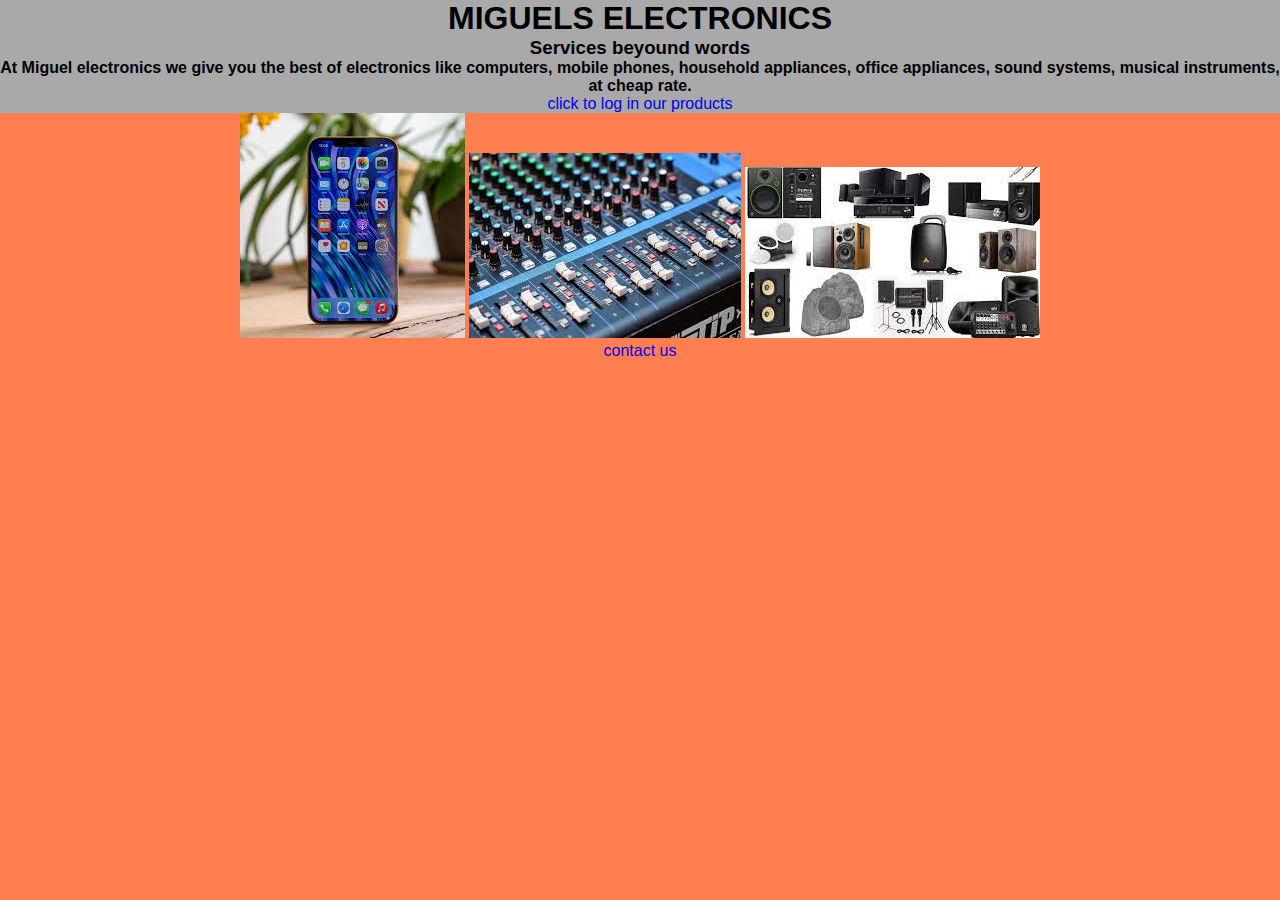
<file: index.html>
<!DOCTYPE html>
<html lang="en">
<head>
    <link href="https://cdn.jsdelivr.net/npm/bootstrap@5.1.0/dist/css/bootstrap.min.css" rel="stylesheet" integrity="sha384-KyZXEAg3QhqLMpG8r+8fhAXLRk2vvoC2f3B09zVXn8CA5QIVfZOJ3BCsw2P0p/We" crossorigin="anonymous">
    <meta charset="UTF-8">
    <meta http-equiv="X-UA-Compatible" content="IE=edge">
    <meta name="viewport" content="width=device-width, initial-scale=1.0">
    <title>homepage</title>
    <link rel="stylesheet" href="main.css">
</head>
<body style="background-color: coral; text-align: center;">
    <div class="container">
        <div style="background-color: darkgrey;">
        <h1>MIGUELS ELECTRONICS</h1>
        <h3>Services beyound words</h3>
        <h4>At Miguel electronics we give you the best of electronics like computers, mobile phones, household appliances, office appliances, sound systems, musical instruments, at cheap rate.</h4>
        <div style="text-align: center;">
            <a href="login.html" class="btn btn-primary">click to log in</a>
            <a href="products.html" class="btn btn-danger">our products</a>
            
        </div>
        
        </div>
        <div style="text-align: center;">
            <img src="mob1.jfif " alt="" class="img-fluid mb-3" >
            <img src="ss1.jfif" alt="" class="img-fluid">
            <img src="ss2.jfif" alt="" class="img-fluid">
        </div>
        <a href="contactus.html" class="btn btn-warning"> contact us </a>
        
    </div>
</div>
   

    
    
</body>
</html>
</file>
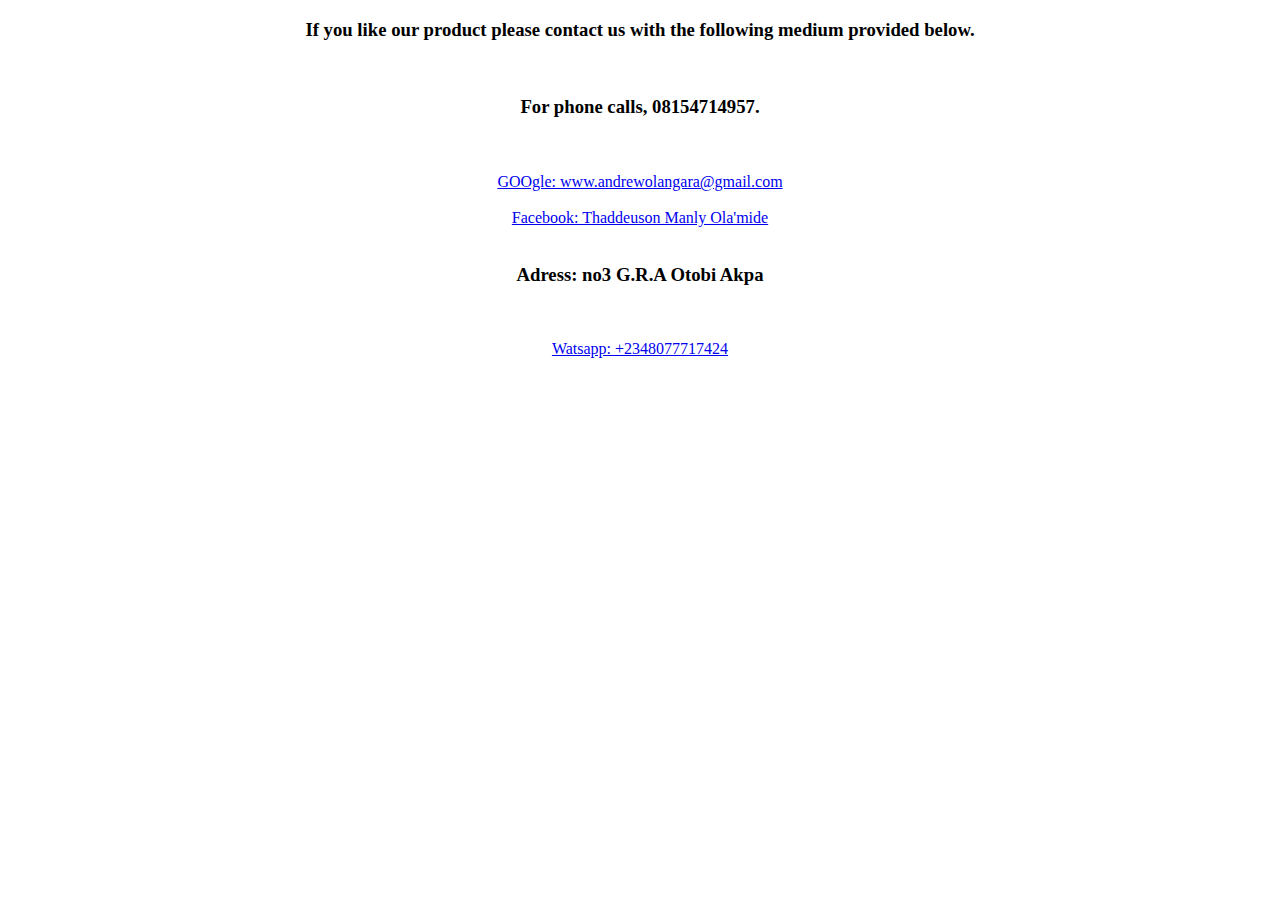
<file: contactus.html>
<!DOCTYPE html>
<html lang="en">
<head>
    <meta charset="UTF-8">
    <meta http-equiv="X-UA-Compatible" content="IE=edge">
    <meta name="viewport" content="width=device-width, initial-scale=1.0">
    <title>Contact us</title>
</head>
<body>
    <div class="container" style="text-align: center;">
        <h3 style="text-align: center;" >If you like our product please contact us with the following medium  provided below.</h3>
       <br><h3 style="text-align: center;" class="btn btn-dark"> For phone calls, 08154714957.</h3> <br>
      <br> <a href="mailto:andrewolangara@gmail.com." style="text-align: ;">GOOgle: www.andrewolangara@gmail.com</a><br>
      <br> <a href="https://facebook.com" style="text-align;" class=>Facebook: Thaddeuson Manly Ola'mide</a><br>
     <br>  <h3 style="text-align: center;" class="btn btn-dark">Adress: no3 G.R.A Otobi Akpa</h3><br>
      <br> <a href="https://watsapp.com" style="text-align: center;"> Watsapp: +2348077717424</a>
    </div> 
</body>
</html>
</file>
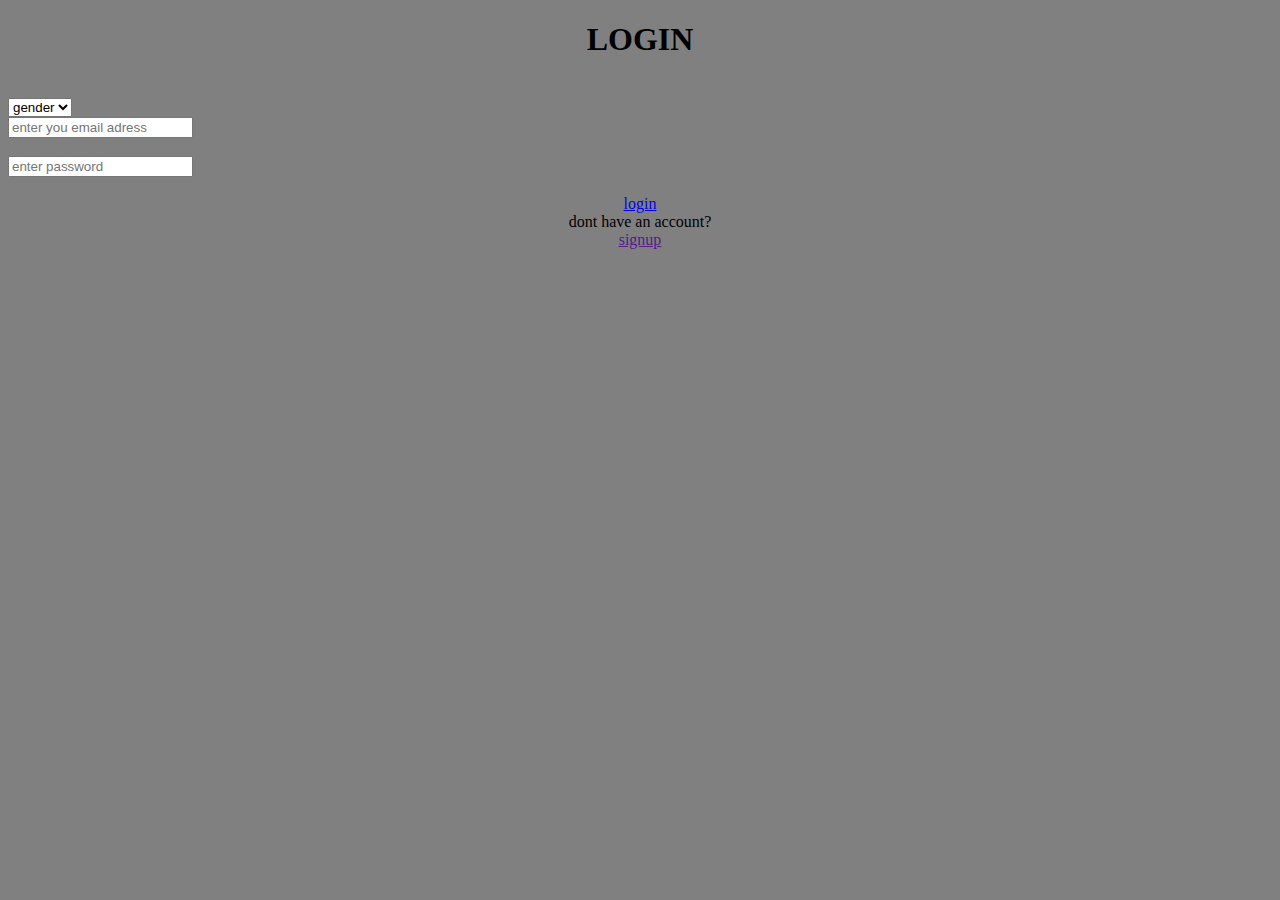
<file: login.html>
<!DOCTYPE html>
<html lang="en">
<head>
    <link href="https://cdn.jsdelivr.net/npm/bootstrap@5.1.0/dist/css/bootstrap.min.css" rel="stylesheet" integrity="sha384-KyZXEAg3QhqLMpG8r+8fhAXLRk2vvoC2f3B09zVXn8CA5QIVfZOJ3BCsw2P0p/We" crossorigin="anonymous">
    <meta charset="UTF-8">
    <meta http-equiv="X-UA-Compatible" content="IE=edge">
    <meta name="viewport" content="width=device-width, initial-scale=1.0">
    <title>login</title>
</head>
<body style="background-color:gray">
    <h1 class="container" style="text-align: center;">LOGIN</h1>
    <br>
    <div class="container">
        <select name="" id="" class="form-control">
    <form style="background-color: bisque;">
            <option value="" >gender</option>
            <option value="">male</option>
            <option value="">female</option>
        </select><br>
        <div>
            <input type="email" name="email" placeholder="enter you email adress" class="form-control">
        </div><br>
        <div>
            <input type="password" name="password" placeholder="enter password" class="form-control">
        </div><br>
        <div style="text-align: center;">
            <a href="products.html" class="btn btn-primary">login</a> 
        </div> 
        <div style="text-align: center;">
            dont have an account?
            <br>
            <a href="">signup</a>
        </div>
    </form>
    </div>
    
</body>
</html>
</file>
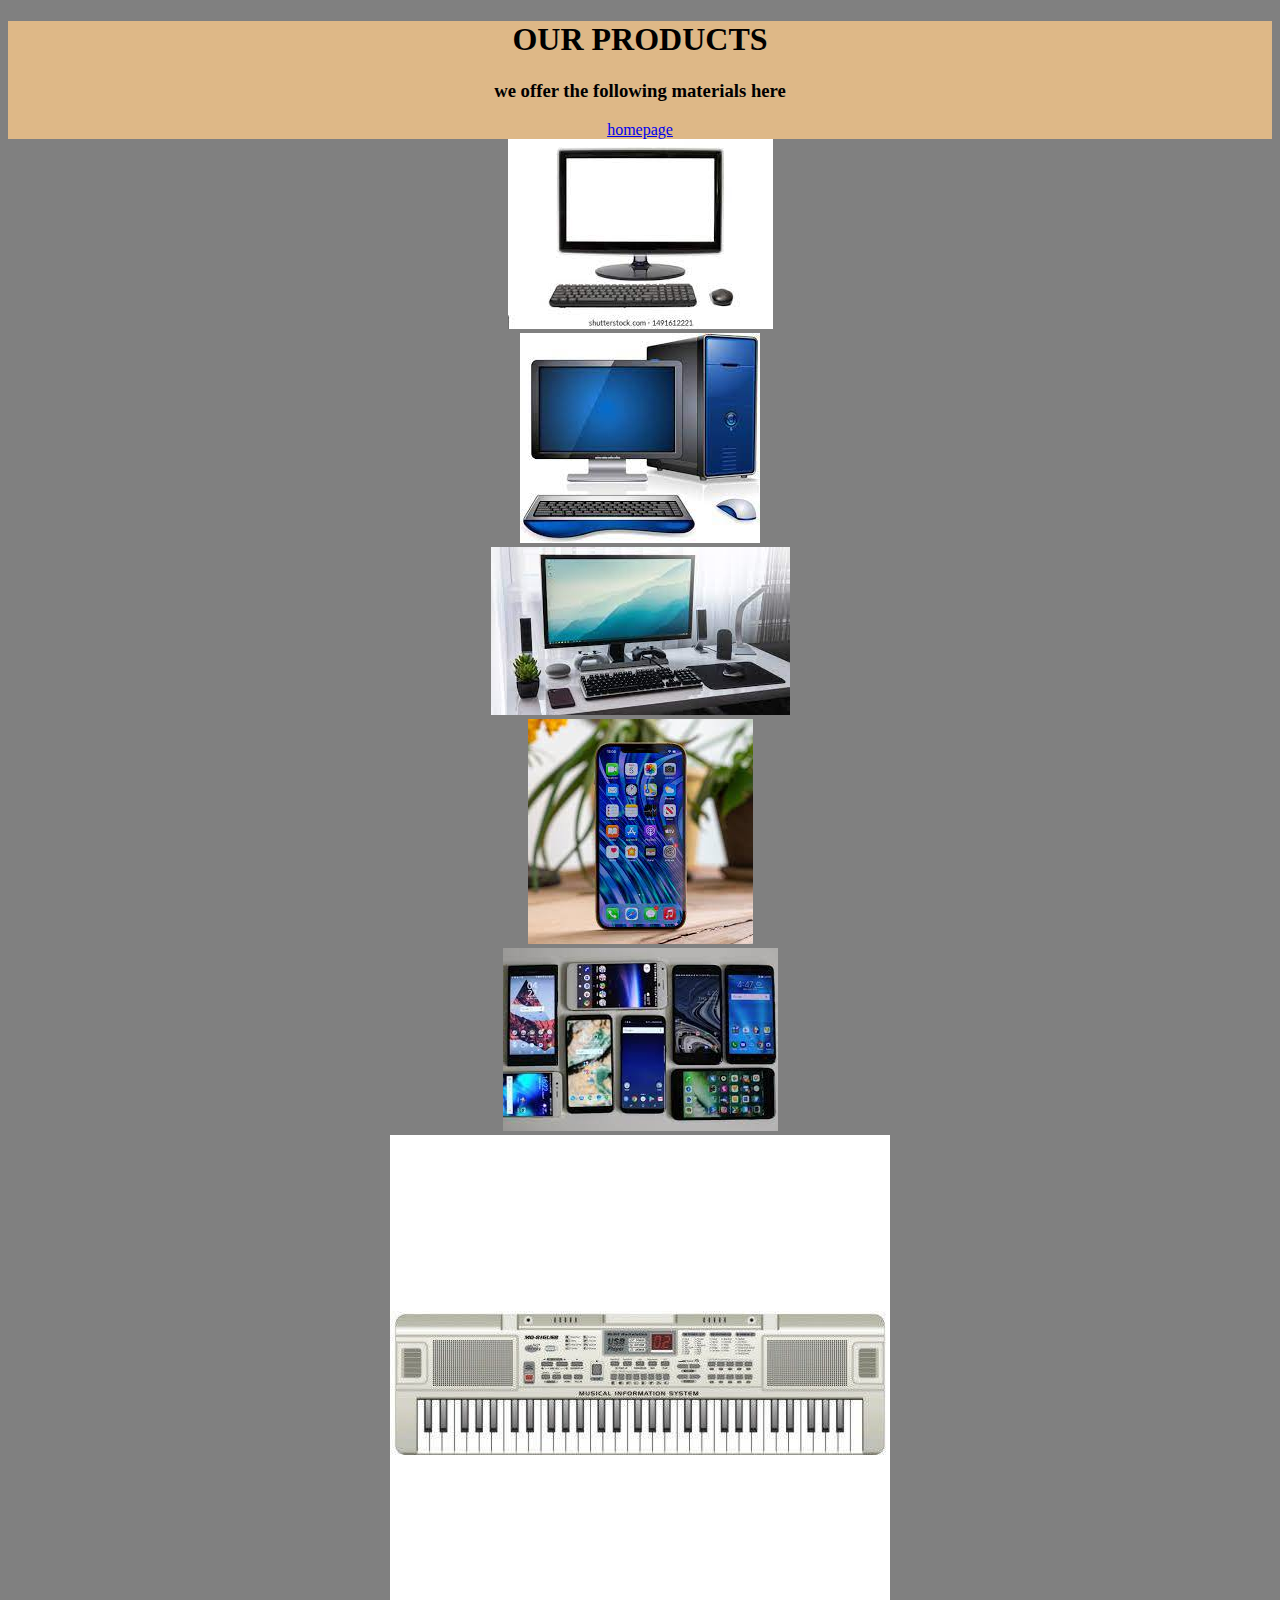
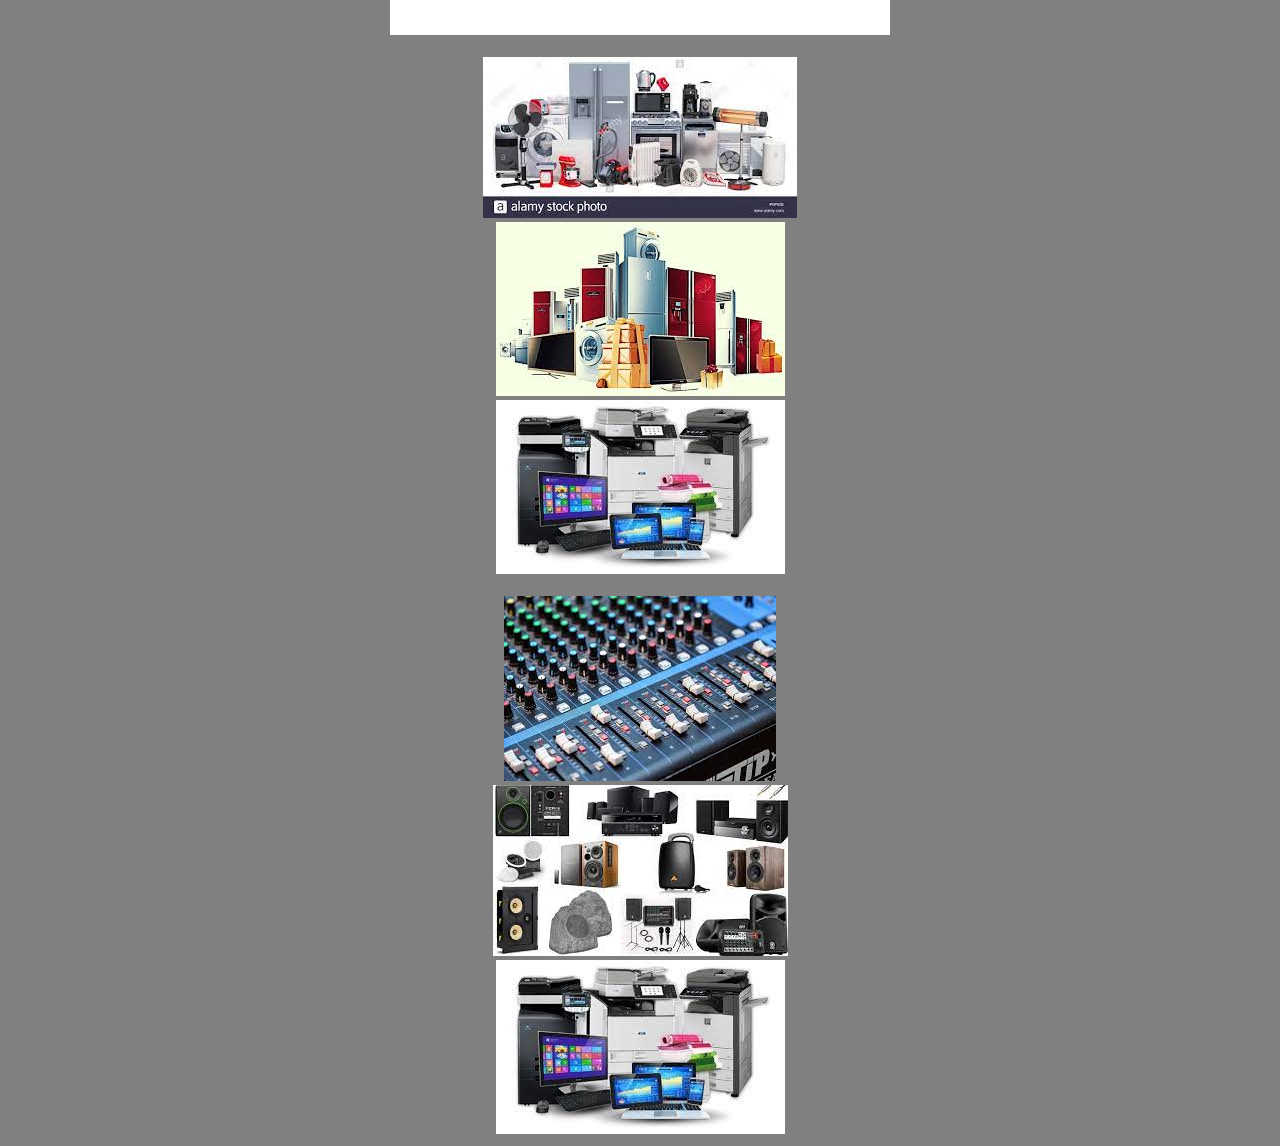
<file: products.html>
<!DOCTYPE html>
<html lang="en">
<head>
    <link href="https://cdn.jsdelivr.net/npm/bootstrap@5.1.0/dist/css/bootstrap.min.css" rel="stylesheet" integrity="sha384-KyZXEAg3QhqLMpG8r+8fhAXLRk2vvoC2f3B09zVXn8CA5QIVfZOJ3BCsw2P0p/We" crossorigin="anonymous">
    <meta charset="UTF-8">
    <meta http-equiv="X-UA-Compatible" content="IE=edge">
    <meta name="viewport" content="width=device-width, initial-scale=1.0">
    <title>Document</title>
</head>
<body style="background-color: grey; text-align: center;" >
    <div style="background-color:burlywood;" class="container">
        <h1>OUR PRODUCTS</h1>
        <h3>we offer the following materials here</h3>
        <a href="index.html" class="btn btn-dark">homepage</a>
    </div>
    <div class="container">
        <div class="row mt-3">
           <div class="col"><img src="comp1.jfif" alt="" class="img-fluid"></div>
           <div class="col"><img src="comp2.jfif" alt="" class="img-fluid"></div>
           <div class="col"><img src="comp3.jfif" alt="" class="img-fluid"></div>
        </div>

        <div class="row mt-3">
            <div class="col"><img src="mob1.jfif" alt="" class="img-fluid"></div>
            <div class="col"><img src="mob2.jfif" alt="" class="img-fluid"></div>
            <div class="col"><img src="key1.jpg" alt="" class="img-fluid"></div>
        </div><br>

        <div class="row mt-3">
            <div class="col"><img src="hh1.jfif" alt="" class="img-fluid"></div>
            <div class="col"><img src="hh2.jfif" alt="" class="img-fluid"></div>
            <div class="col"><img src="oa1.jfif" alt="" class="img-fluid"></div>
        </div><br>

        <div class="row mt-3">
            <div class="col"><img src="ss1.jfif" alt="" class="img-fluid"></div>
            <div class="col"><img src="ss2.jfif" alt="" class="img-fluid"></div>
            <div class="col"><img src="oa1.jfif" alt="" class="img-fluid"></div> 
        </div>
    </div>
    
</body>
</html>
</file>
<file: main.css>
*{
font-family: 'Lucida Sans', 'Lucida Sans Regular', 'Lucida Grande', 'Lucida Sans Unicode', Geneva, Verdana, sans-serif;
margin: 0;
padding: 0;
text-decoration: none;
box-sizing: border-box;
}
h1{
  ;  
}
</file>
